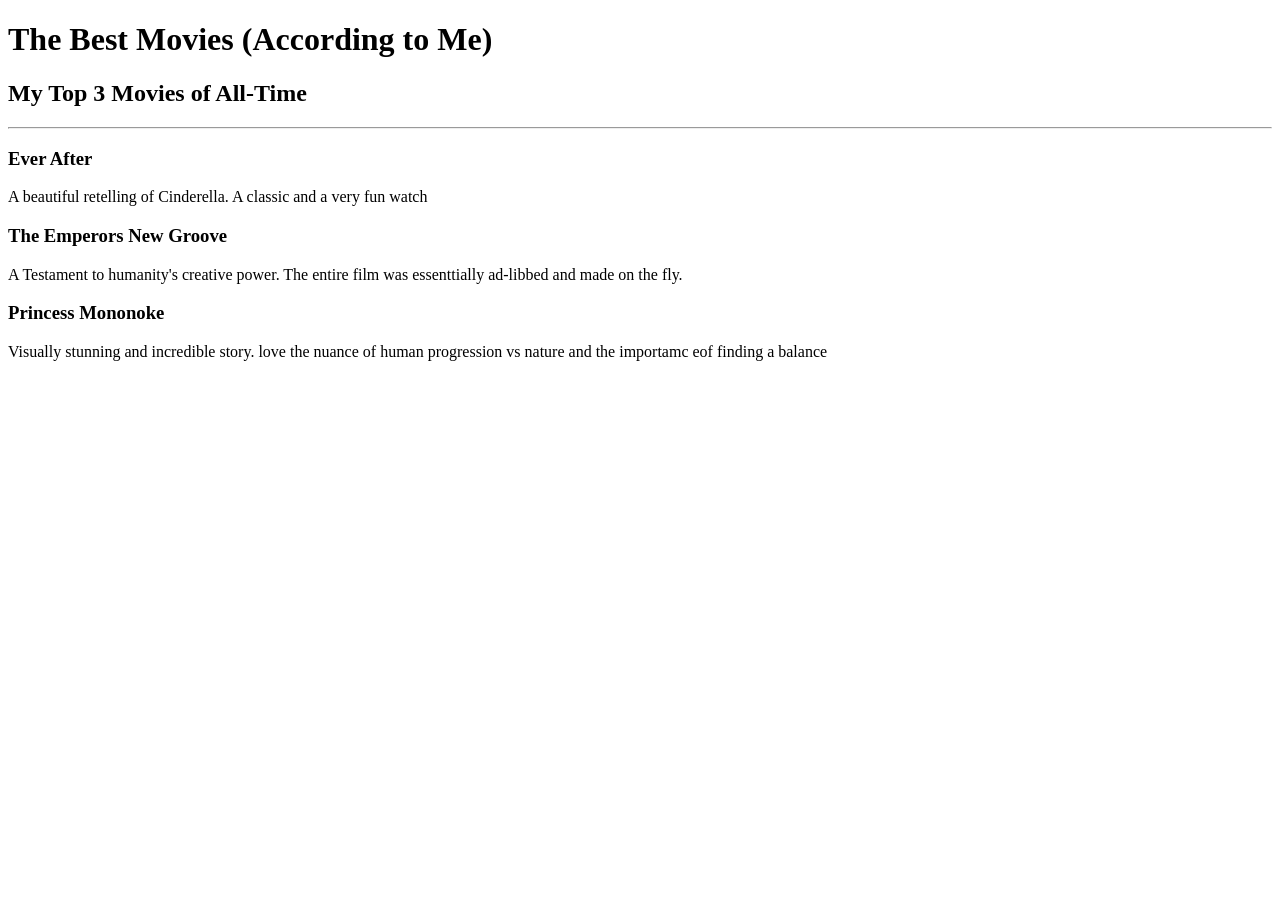
<file: week5/Day41/index.html>
<!DOCTYPE html>
<html lang="en">
    <head>
        <meta charset="UTF-8">
        <meta name="viewport" contents="width=device-width, initial-scale=1.0">
        <title>Best Movies List</title>
    </head>
    <body>
        <h1>The Best Movies (According to Me)</h1>

        <h2>My Top 3 Movies of All-Time</h2>
        <hr />

        <h3>Ever After</h3>
        <p>A beautiful retelling of Cinderella. A classic and a very fun watch</p>
        <h3>The Emperors New Groove</h3>
        <p>A Testament to humanity's creative power. The entire film was essenttially ad-libbed and made on the fly.</p>
        <h3>Princess Mononoke</h3>
        <p>Visually stunning and incredible story. love the nuance of human progression vs nature and the importamc eof finding a balance</p>

    </body>
</html>
</file>
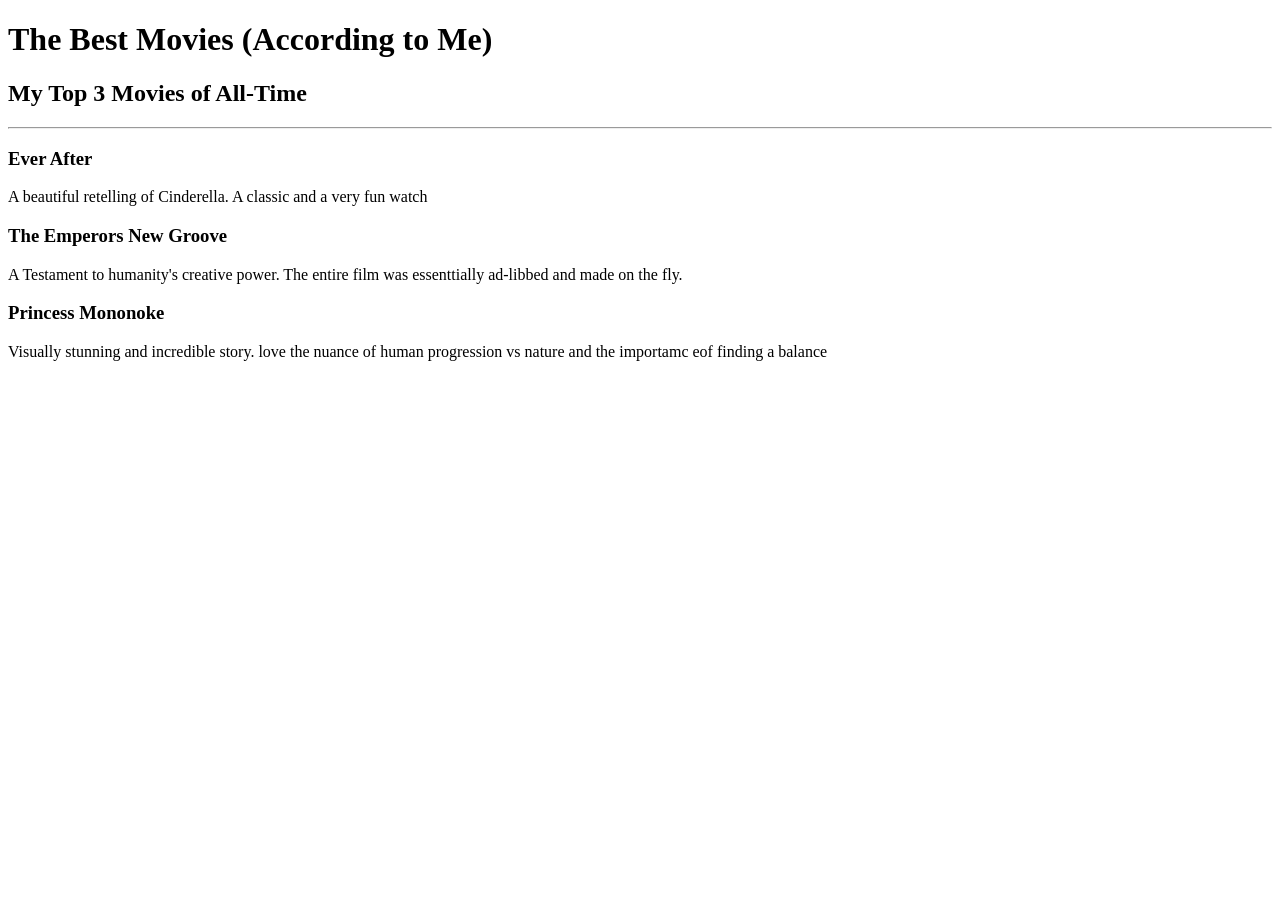
<file: Week5/Day41/index.html>
<!DOCTYPE html>
<html lang="en">
    <head>
        <meta charset="UTF-8">
        <meta name="viewport" contents="width=device-width, initial-scale=1.0">
        <title>Best Movies List</title>
    </head>
    <body>
        <h1>The Best Movies (According to Me)</h1>

        <h2>My Top 3 Movies of All-Time</h2>
        <hr />

        <h3>Ever After</h3>
        <p>A beautiful retelling of Cinderella. A classic and a very fun watch</p>
        <h3>The Emperors New Groove</h3>
        <p>A Testament to humanity's creative power. The entire film was essenttially ad-libbed and made on the fly.</p>
        <h3>Princess Mononoke</h3>
        <p>Visually stunning and incredible story. love the nuance of human progression vs nature and the importamc eof finding a balance</p>

    </body>
</html>
</file>
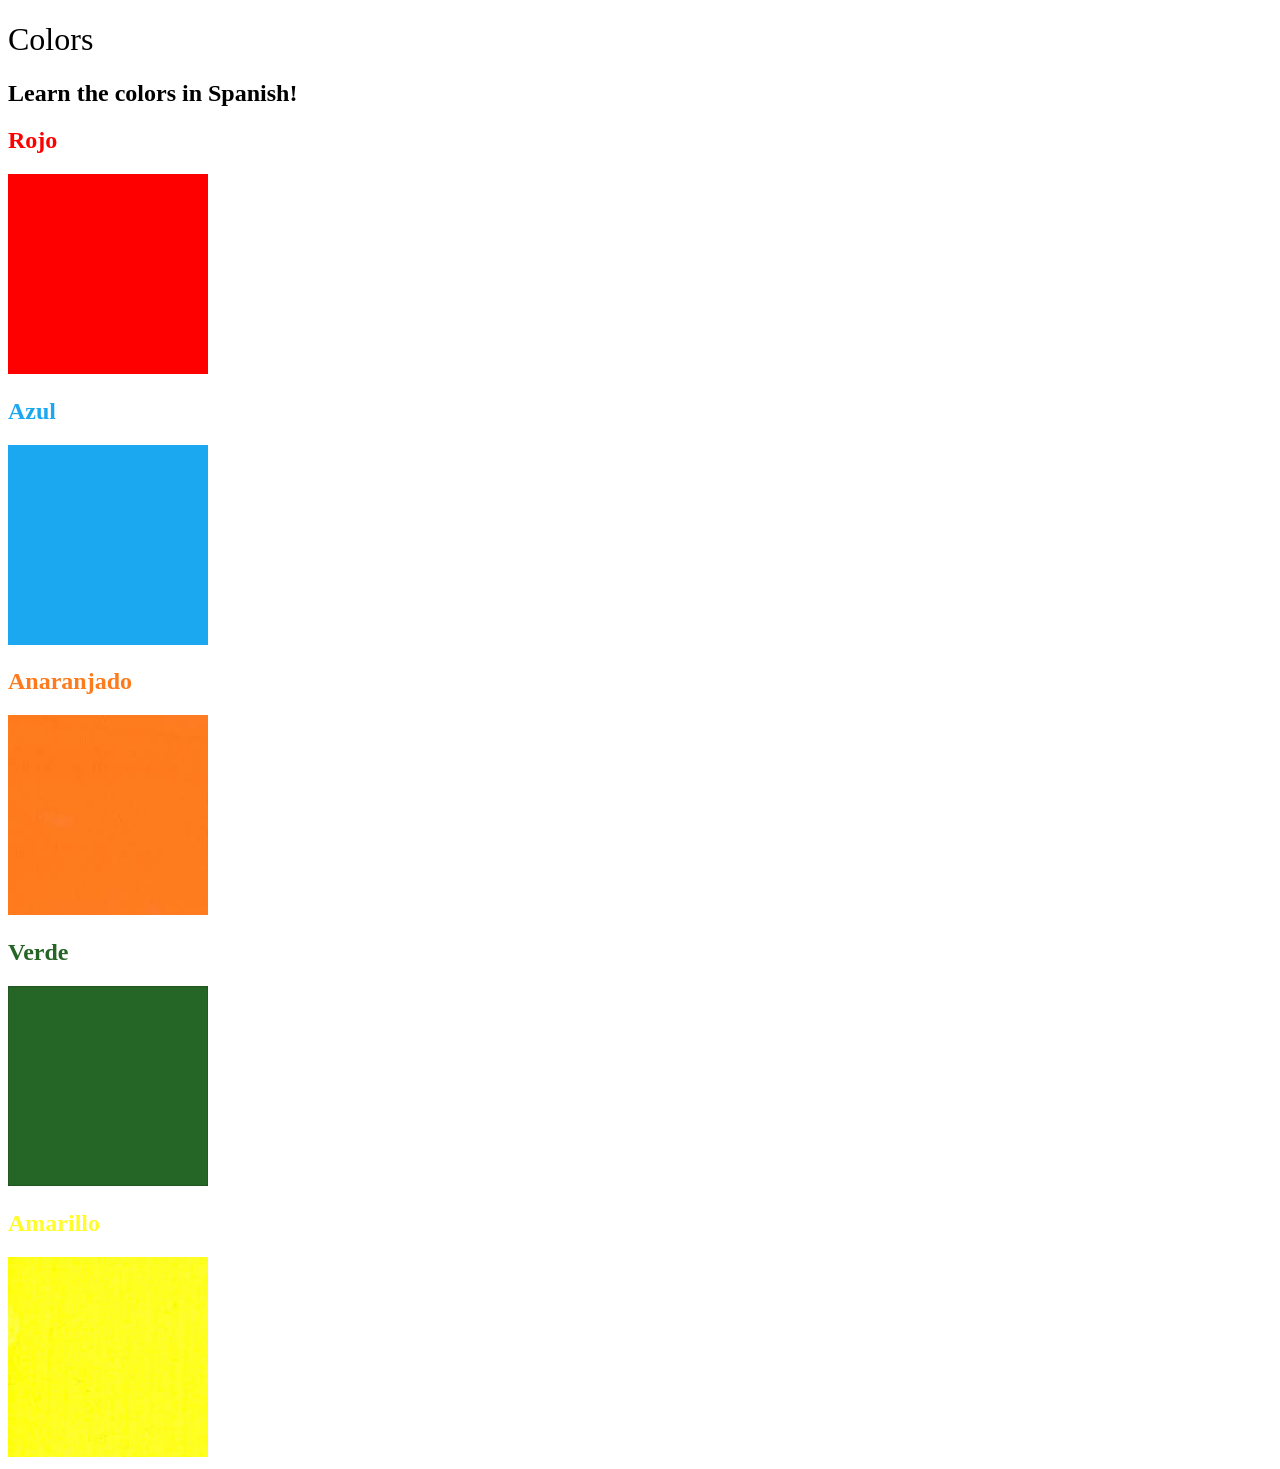
<file: week5/Day43/index.html>
<!DOCTYPE html>
<html lang="en">

<head>
  <meta charset="UTF-8">
  <title>Spanish Vocabulary</title>
  <link rel="stylesheet" href="./style.css" />
</head>

<body>
  <h1>Colors</h1>
  <h2>Learn the colors in Spanish!</h2>
  <h2 class="color-title" id="red">Rojo</h2>
  <img class="color" src="./assets/images/red.png" alt="red" />

  <h2 class="color-title" id="blue">Azul</h2>
  <img src="./assets/images/blue.png" alt="blue" />

  <h2 class="color-title" id="orange">Anaranjado</h2>
  <img src="./assets/images/orange.png" alt="orange" />

  <h2 class="color-title" id="green">Verde</h2>
  <img src="./assets/images/green.png" alt="green" />

  <h2 class="color-title" id="yellow">Amarillo</h2>
  <img src="./assets/images/yellow.png" alt="yellow" />
</body>

</html>
</file>
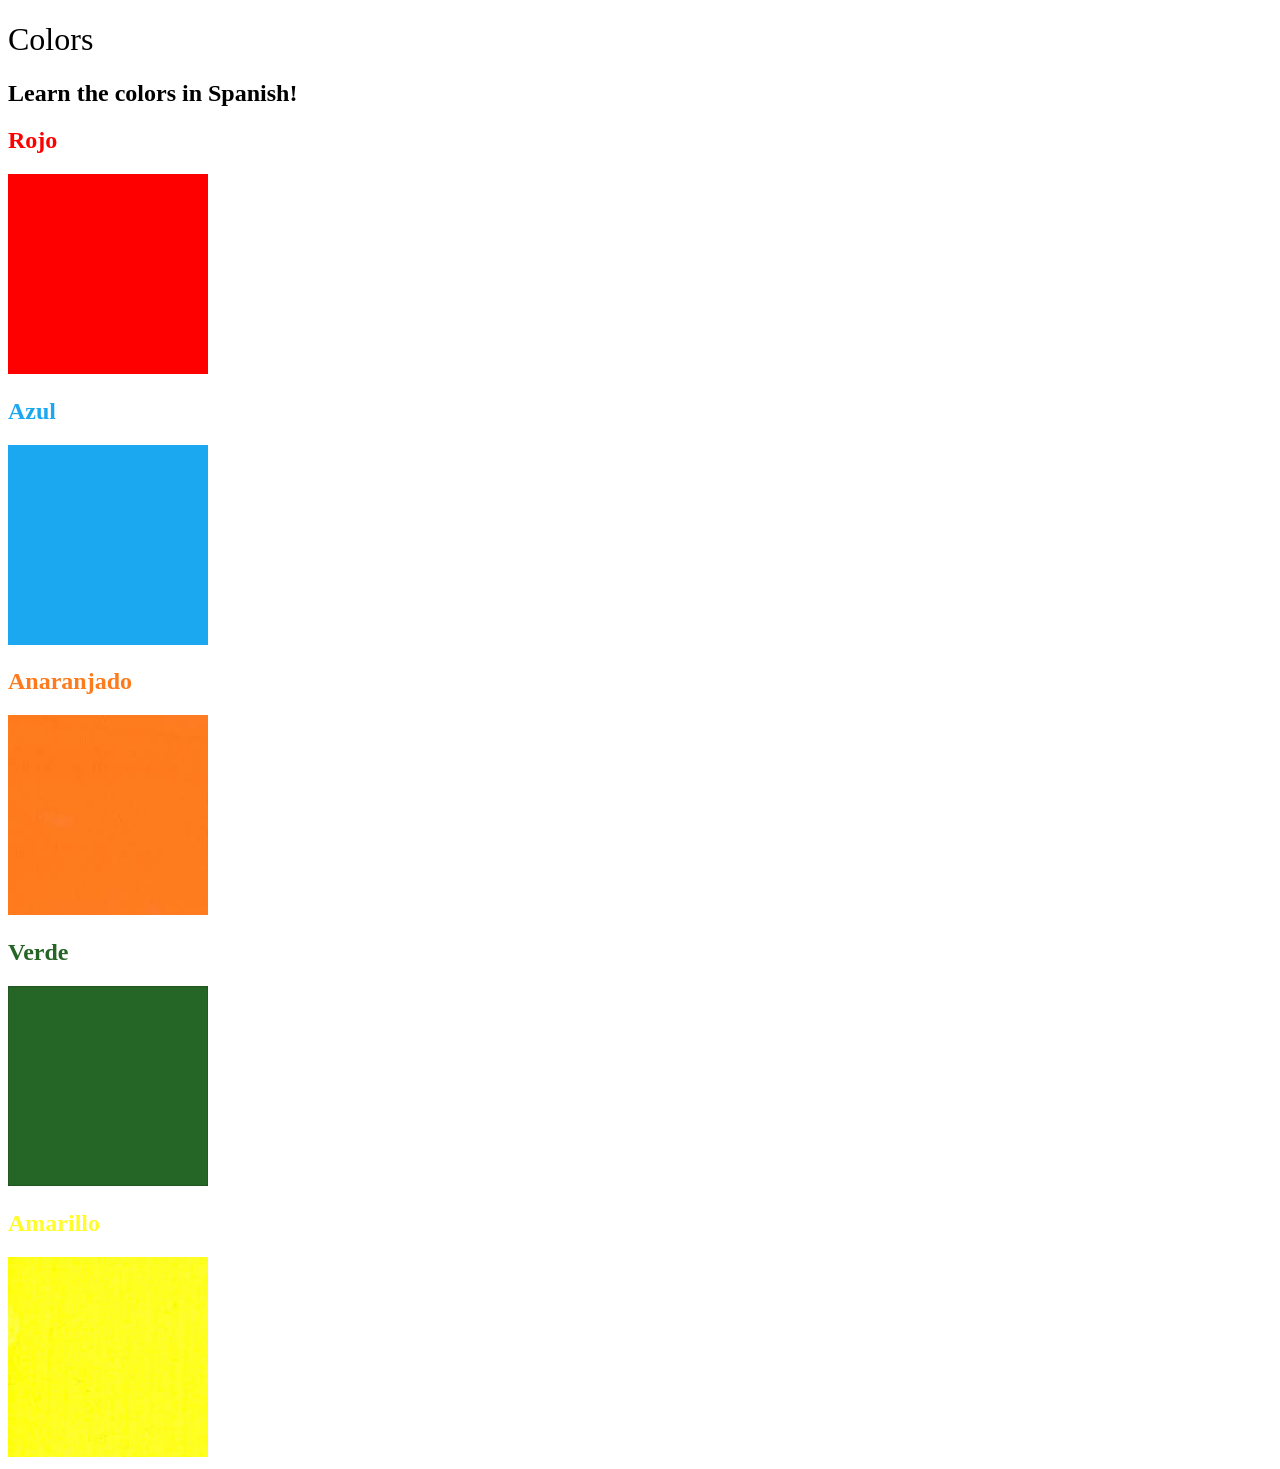
<file: Week5/Day43/index.html>
<!DOCTYPE html>
<html lang="en">

<head>
  <meta charset="UTF-8">
  <title>Spanish Vocabulary</title>
  <link rel="stylesheet" href="./style.css" />
</head>

<body>
  <h1>Colors</h1>
  <h2>Learn the colors in Spanish!</h2>
  <h2 class="color-title" id="red">Rojo</h2>
  <img class="color" src="./assets/images/red.png" alt="red" />

  <h2 class="color-title" id="blue">Azul</h2>
  <img src="./assets/images/blue.png" alt="blue" />

  <h2 class="color-title" id="orange">Anaranjado</h2>
  <img src="./assets/images/orange.png" alt="orange" />

  <h2 class="color-title" id="green">Verde</h2>
  <img src="./assets/images/green.png" alt="green" />

  <h2 class="color-title" id="yellow">Amarillo</h2>
  <img src="./assets/images/yellow.png" alt="yellow" />
</body>

</html>

<!-- 
TODOs
IMPORTANT: You should not need to make ANY CHANGES to index.html
All code should be written in your CSS file.

1. Create a CSS file and incorporate it as an external stylesheet.
2. Use CSS to style each of the color titles to meaning. 
Hint: Use the id to help if you don't know the words in spanish.
3. Use CSS to change all the color titles to have "font-weight: normal;"
4. Use CSS (not HTML) to make all the images 200px heigh and 200px wide. 
Hint: 
https://developer.mozilla.org/en-US/docs/Web/CSS/height
https://developer.mozilla.org/en-US/docs/Web/CSS/width
-->
</file>
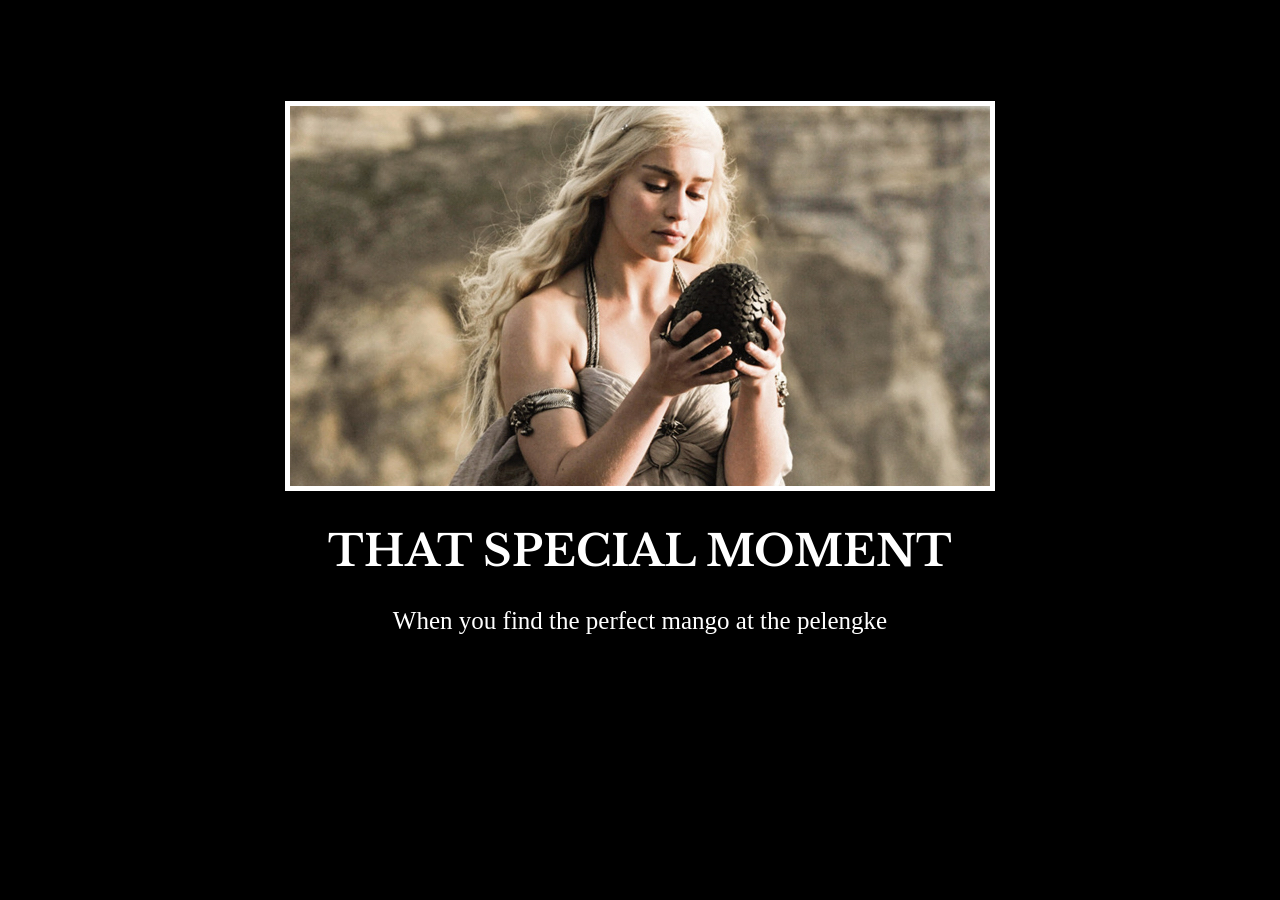
<file: week5/Day44/index.html>
<!DOCTYPE html>
<html lang="en">

<head>
  <meta charset="UTF-8">
  <title>Motivational Poster!</title>
  <link rel="stylesheet" href="./style.css" />
  <link rel="preconnect" href="https://fonts.googleapis.com">
<link rel="preconnect" href="https://fonts.gstatic.com" crossorigin>
<link href="https://fonts.googleapis.com/css2?family=Libre+Baskerville:ital,wght@0,400..700;1,400..700&display=swap" rel="stylesheet">
</head>

<body>
  <div class="poster">
    <img src="assets/images/daenerys.jpeg" alt="Daenerys holding a dragon egg">

    <h1>That special moment</h1>

    <p>When you find the perfect mango at the pelengke</p>
  </div>

</body>

</html>
</file>
<file: week5/Day43/style.css>
h1 {
    font-weight: normal;
}

#red {
    color: red;
}

#blue {
    color:rgb(27, 168, 240);
}

#orange {
    color: rgb(253, 123, 29);
}

#green {
    color: rgb(37, 101, 37);
}

#yellow {
    color: rgb(254, 252, 43);
}

img {
    width: 200px;
    height: 200px;
}
</file>
<file: Week5/Day43/style.css>
h1 {
    font-weight: normal;
}

#red {
    color: red;
}

#blue {
    color:rgb(27, 168, 240);
}

#orange {
    color: rgb(253, 123, 29);
}

#green {
    color: rgb(37, 101, 37);
}

#yellow {
    color: rgb(254, 252, 43);
}

img {
    width: 200px;
    height: 200px;
}
</file>
<file: week5/Day44/style.css>
body {
    text-align: Center;
    background-color: black;
}

h1 {
    color: white;
    font-family: "Libre Baskerville", serif;
    font-size: 43px;
    text-transform: uppercase;
}

p {
    color: white;
    font-size: 25px;
}

img {
    border: 5px solid white;
}

.poster {
    height: 500px;
    margin-top: 8%;
}
</file>
